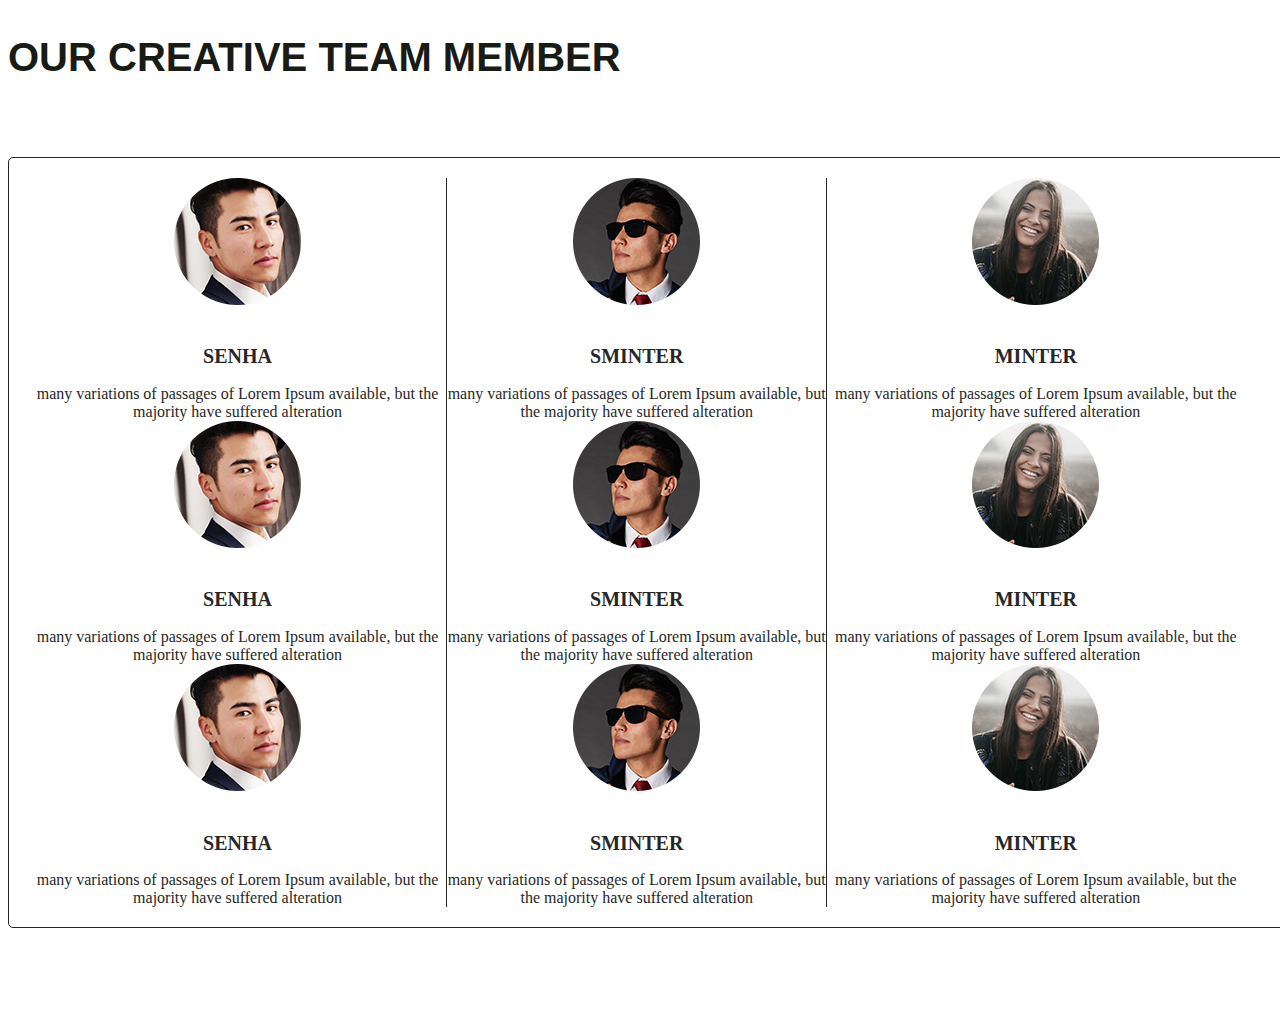
<file: Our Creative Mamber.html>
<!DOCTYPE html>
<html lang="en">
<head>
   <meta charset="UTF-8">
   <meta http-equiv="X-UA-Compatible" content="IE=edge">
   <meta name="viewport" content="width=device-width, initial-scale=1.0">
   <title>Document</title>


   <style>
      /* review section start */

.review_section{
    width: 100%;
    float: left;
}
.review_taital{
    width: 100%;
    float: left;
    font-size: 40px;
    color: #191c16;
    text-transform: uppercase;
    font-family: 'Orbitron', sans-serif;
}

.review_section_2 {
    width: 100%;
    float: left;
    padding-bottom: 90px;
    margin-top: 50px
}
.review_box{
    width: 100%;
    float: left;
    border: 1px solid #252525;
    border-radius: 5px;
    padding: 20px;
}

.review_left_box{
    width: 33%;
    float: left;
    border-right: 1px solid #252525 !important;
}
.review_middle_box{
    width: 30%;
    float: left;
    border-right: 1px solid #252525 !important;
}
.review_right_box{
    width: 33%;
    float: left;
}
.review_image_1{
    width: 100%;
    float: center;
    text-align: center;
}
.senha_text{
    width: 100%;
    float: left;
    text-align: center;
    font-size: 20px;
    color: #282727;
    font-weight: bold;
    padding-top: 20px;
    text-transform: uppercase;
}
.many_text{
    width: 100%;
    float: left;
    text-align: center;
    font-size: 16px;
    color: #282727;
    margin: 0px;
}

#slide_carousel a.carousel-control-prev {
    position: absolute;
    left: -110px;
    top: 30%;
}
#slide_carousel a.carousel-control-next {
    position: absolute;
    right: -110px;
    top: 30%;
    background-color: #2b2a2a;
    color: #ffffff;
}

#slide_carousel .carousel-control-prev, 
#slide_carousel .carousel-control-next {
    width: 65px;
    height: 65px;
    background-color: #ff0000;
    color: #ffffff;
    opacity: 1;
    font-size: 30px;
    border-radius: 100%;
}

#slide_carousel .carousel-control-prev:hover, 
#slide_carousel .carousel-control-next:hover, 
#slide_carousel .carousel-control-prev:focus, 
#slide_carousel .carousel-control-next:focus {
    background-color: #2b2a2a;
    color: #ffffff;
}
/* review section end */
   </style>
</head>
<body>
   <!-- review section start -->
<div class="review_section layout_padding">
    <div class="container">
       <h1 class="review_taital">Our creative Team Member </h1>
    </div>
 </div>
 <div class="review_section_2">
    <div class="container">
       <div class="review_box">
          <div id="slide_carousel" class="carousel slide" data-ride="carousel">
             <div class="carousel-inner">
                <div class="carousel-item active">
                   <div class="review_left_box">
                      <div class="review_image_1"><img src="images/review-img-1.png"></div>
                      <h2 class="senha_text">Senha</h2>
                      <p class="many_text">many variations of passages of Lorem Ipsum available, but the majority have suffered alteration</p>
                   </div>
                   <div class="review_middle_box">
                      <div class="review_image_1"><img src="images/review-img-2.png"></div>
                      <h2 class="senha_text">sminter</h2>
                      <p class="many_text">many variations of passages of Lorem Ipsum available, but the majority have suffered alteration</p>
                   </div>
                   <div class="review_right_box">
                      <div class="review_image_1"><img src="images/review-img-3.png"></div>
                      <h2 class="senha_text">minter</h2>
                      <p class="many_text">many variations of passages of Lorem Ipsum available, but the majority have suffered alteration</p>
                   </div>
                </div>
                <div class="carousel-item">
                   <div class="review_left_box">
                      <div class="review_image_1"><img src="images/review-img-1.png"></div>
                      <h2 class="senha_text">Senha</h2>
                      <p class="many_text">many variations of passages of Lorem Ipsum available, but the majority have suffered alteration</p>
                   </div>
                   <div class="review_middle_box">
                      <div class="review_image_1"><img src="images/review-img-2.png"></div>
                      <h2 class="senha_text">sminter</h2>
                      <p class="many_text">many variations of passages of Lorem Ipsum available, but the majority have suffered alteration</p>
                   </div>
                   <div class="review_right_box">
                      <div class="review_image_1"><img src="images/review-img-3.png"></div>
                      <h2 class="senha_text">minter</h2>
                      <p class="many_text">many variations of passages of Lorem Ipsum available, but the majority have suffered alteration</p>
                   </div>
                </div>
                <div class="carousel-item">
                   <div class="review_left_box">
                      <div class="review_image_1"><img src="images/review-img-1.png"></div>
                      <h2 class="senha_text">Senha</h2>
                      <p class="many_text">many variations of passages of Lorem Ipsum available, but the majority have suffered alteration</p>
                   </div>
                   <div class="review_middle_box">
                      <div class="review_image_1"><img src="images/review-img-2.png"></div>
                      <h2 class="senha_text">sminter</h2>
                      <p class="many_text">many variations of passages of Lorem Ipsum available, but the majority have suffered alteration</p>
                   </div>
                   <div class="review_right_box">
                      <div class="review_image_1"><img src="images/review-img-3.png"></div>
                      <h2 class="senha_text">minter</h2>
                      <p class="many_text">many variations of passages of Lorem Ipsum available, but the majority have suffered alteration</p>
                   </div>
                </div>
             </div>
             <a class="carousel-control-prev" href="#slide_carousel" role="button" data-slide="prev">
               <i class="fa fa-angle-left"></i>
             </a>
             <a class="carousel-control-next" href="#slide_carousel" role="button" data-slide="next">
               <i class="fa fa-angle-right"></i>
             </a>
          </div>
       </div>  
    </div>
 </div>
 <!-- review section end -->
  </body>
 </html>
</file>
